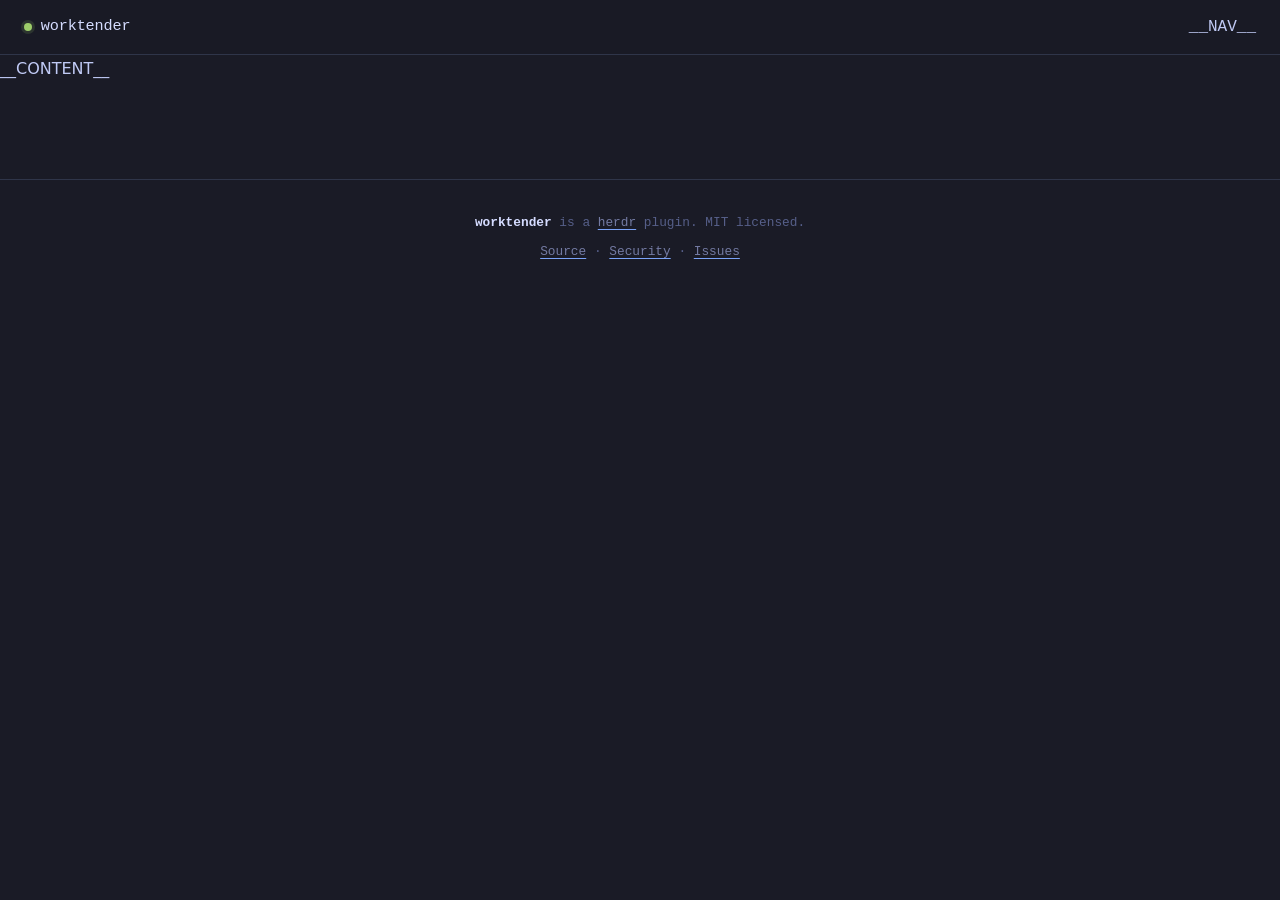
<file: site/template.html>
<!doctype html>
<html lang="en">
<head>
<meta charset="utf-8">
<meta name="viewport" content="width=device-width, initial-scale=1">
<title>__TITLE__</title>
<meta name="description" content="__DESCRIPTION__">
<link rel="stylesheet" href="style.css">
<link rel="icon" href="data:image/svg+xml,<svg xmlns='http://www.w3.org/2000/svg' viewBox='0 0 16 16'><text y='13' font-size='14'>&#127795;</text></svg>">
</head>
<body class="__BODYCLASS__">

<a class="skip" href="#main">Skip to content</a>

<header class="masthead">
  <a class="wordmark" href="index.html">worktender</a>
  <nav aria-label="Sections">
__NAV__
  </nav>
</header>

<main id="main">
__CONTENT__
</main>

<footer class="colophon">
  <p><strong>worktender</strong> is a <a href="https://github.com/herdrdev/herdr">herdr</a> plugin. MIT licensed.</p>
  <p><a href="https://github.com/steig/worktender">Source</a> &middot; <a href="https://github.com/steig/worktender/blob/main/SECURITY.md">Security</a> &middot; <a href="https://github.com/steig/worktender/issues">Issues</a></p>
</footer>

</body>
</html>
</file>
<file: site/style.css>
/* worktender docs — Tokyo Night, after herdr.dev. No webfonts, no external requests. */

:root {
  --bg:          #1a1b26;
  --bg-elevated: #202331;
  --bg-inset:    #16161e;
  --ink:         #d5dcff;
  --ink-soft:    #c0caf5;
  --muted:       #737aa2;
  --muted-2:     #565f89;
  --line:        #2f3549;
  --line-strong: #414868;

  --accent: #7aa2f7;
  --green:  #9ece6a;
  --yellow: #e0af68;
  --red:    #f7768e;
  --purple: #bb9af7;

  --radius-lg: 6px;
  --radius-md: 4px;
  --radius-sm: 2px;

  --mono: ui-monospace, SFMono-Regular, "SF Mono", Menlo, Consolas, "Liberation Mono", monospace;
  --body: Inter, ui-sans-serif, system-ui, -apple-system, BlinkMacSystemFont, "Segoe UI", sans-serif;

  --content: 46rem;
  --wide: 1100px;

  color-scheme: dark;
}

* { box-sizing: border-box; }

html { -webkit-text-size-adjust: 100%; }

body {
  margin: 0;
  background: var(--bg);
  color: var(--ink-soft);
  font-family: var(--body);
  font-size: 16px;
  line-height: 1.7;
  -webkit-font-smoothing: antialiased;
}

.skip { position: absolute; left: -9999px; }
.skip:focus {
  left: 1rem; top: 1rem; z-index: 10;
  background: var(--bg-elevated);
  color: var(--ink);
  padding: 0.5rem 0.9rem;
  border: 1px solid var(--accent);
  border-radius: var(--radius-md);
}

/* ── masthead ─────────────────────────────────────────────────────── */

.masthead {
  position: sticky;
  top: 0;
  z-index: 5;
  display: flex;
  flex-wrap: wrap;
  align-items: center;
  gap: 0.5rem 1.5rem;
  padding: 0.85rem 1.5rem;
  background: color-mix(in srgb, var(--bg) 90%, transparent);
  backdrop-filter: blur(10px);
  border-bottom: 1px solid var(--line);
  font-family: var(--mono);
}

.wordmark {
  display: inline-flex;
  align-items: center;
  gap: 0.55rem;
  font-size: 0.95rem;
  font-weight: 500;
  color: var(--ink);
  text-decoration: none;
  letter-spacing: -0.01em;
}
.wordmark::before {
  content: "";
  width: 0.5rem;
  height: 0.5rem;
  border-radius: 50%;
  background: var(--green);
  box-shadow: 0 0 0 3px color-mix(in srgb, var(--green) 14%, transparent);
}

.masthead nav {
  display: flex;
  flex-wrap: wrap;
  gap: 0.3rem 1.1rem;
  margin-left: auto;
}
.masthead nav a {
  font-size: 0.83rem;
  color: var(--muted);
  text-decoration: none;
  padding: 0.15rem 0;
  border-bottom: 1px solid transparent;
}
.masthead nav a:hover { color: var(--ink-soft); }
.masthead nav a[aria-current="page"] {
  color: var(--ink);
  border-bottom-color: var(--accent);
}

/* ── layout ───────────────────────────────────────────────────────── */

/* One flush-left column. Prose is held to a readable measure by max-width
   rather than by centring, so a heading and a card share the same left edge. */
main {
  display: grid;
  grid-template-columns:
    [full-start] minmax(1.25rem, 1fr)
    [content-start] minmax(0, var(--wide)) [content-end]
    minmax(1.25rem, 1fr) [full-end];
  padding-bottom: 6rem;
}
main > * {
  grid-column: content;
  max-width: var(--content);
}
main > .cards,
main > figure,
main > .scroll,
main > .hero { max-width: none; }

/* The rule above a section spans the column, not the prose measure. */
main > h2 { max-width: none; }
main > h2 > span { display: inline-block; max-width: var(--content); }

/* ── type ─────────────────────────────────────────────────────────── */

h1, h2, h3 {
  font-family: var(--mono);
  color: var(--ink);
  font-weight: 500;
  letter-spacing: -0.02em;
  line-height: 1.14;
  text-wrap: balance;
}

h1 {
  font-size: clamp(1.9rem, 5vw, 3.1rem);
  margin: 3rem 0 1.25rem;
}

h2 {
  font-size: clamp(1.3rem, 2.6vw, 1.65rem);
  margin: 4rem 0 1rem;
  padding-top: 2rem;
  border-top: 1px solid var(--line);
}
h2::before {
  content: "# ";
  color: var(--muted-2);
}

h3 { font-size: 1.05rem; margin: 2rem 0 0.5rem; }

p, ul, ol { margin: 0 0 1.2rem; }
li { margin-bottom: 0.55rem; }
li > ul { margin-top: 0.55rem; }

ul { padding-left: 1.25rem; }
ul li::marker { color: var(--line-strong); }
ol li::marker { color: var(--muted-2); font-family: var(--mono); }

a {
  color: var(--ink);
  text-decoration-color: var(--accent);
  text-decoration-thickness: 1px;
  text-underline-offset: 3px;
}
a:hover { color: var(--accent); }

strong { color: var(--ink); font-weight: 600; }
em { color: var(--ink-soft); }

hr { border: 0; border-top: 1px solid var(--line); margin: 3rem 0; }

/* ── code ─────────────────────────────────────────────────────────── */

code {
  font-family: var(--mono);
  font-size: 0.85em;
  color: var(--ink);
  background: color-mix(in srgb, var(--accent) 10%, transparent);
  padding: 0.1em 0.35em;
  border-radius: var(--radius-sm);
}

pre {
  background: var(--bg-inset);
  border: 1px solid var(--line);
  border-radius: var(--radius-lg);
  padding: 1rem 1.15rem;
  overflow-x: auto;
  margin: 0 0 1.5rem;
  line-height: 1.6;
}
pre code {
  background: none;
  padding: 0;
  font-size: 0.82rem;
  color: var(--ink-soft);
}

/* status words, coloured the way the terminal shows them */
.st-planned { color: var(--yellow); background: color-mix(in srgb, var(--yellow) 12%, transparent); }
.st-blocked { color: var(--red);    background: color-mix(in srgb, var(--red) 12%, transparent); }
.st-done    { color: var(--green);  background: color-mix(in srgb, var(--green) 12%, transparent); }

/* ── tables ───────────────────────────────────────────────────────── */

.scroll { overflow-x: auto; margin: 0 0 1.75rem; }

table { border-collapse: collapse; width: 100%; font-size: 0.93rem; }
th {
  text-align: left;
  font-family: var(--mono);
  font-weight: 500;
  font-size: 0.7rem;
  letter-spacing: 0.09em;
  text-transform: uppercase;
  color: var(--muted-2);
  padding: 0 1.25rem 0.6rem 0;
  border-bottom: 1px solid var(--line-strong);
  white-space: nowrap;
}
td {
  vertical-align: baseline;
  padding: 0.75rem 1.25rem 0.75rem 0;
  border-bottom: 1px solid var(--line);
  color: var(--muted);
}
td strong, td code { color: var(--ink); }
td:first-child { white-space: nowrap; }

/* ── hero ─────────────────────────────────────────────────────────── */

.hero { padding: clamp(3rem, 8vw, 5.5rem) 0 2.5rem; }

.eyebrow {
  display: flex;
  align-items: center;
  gap: 0.55rem;
  font-family: var(--mono);
  font-size: 0.82rem;
  color: var(--muted);
  margin: 0 0 1.5rem;
}
.eyebrow::before {
  content: "";
  width: 0.45rem;
  height: 0.45rem;
  border-radius: 50%;
  background: var(--accent);
}

.hero h1 { margin: 0 0 1.5rem; font-size: clamp(2.1rem, 6vw, 3.6rem); }

.lede {
  font-size: clamp(1.05rem, 2vw, 1.2rem);
  line-height: 1.6;
  color: var(--ink-soft);
  max-width: 34em;
  margin-bottom: 1.25rem;
}

.orient {
  font-size: 0.92rem;
  color: var(--muted);
  max-width: 34em;
  margin-bottom: 2rem;
}

.actions { display: flex; flex-wrap: wrap; gap: 0.6rem; align-items: center; }
.button {
  display: inline-block;
  font-family: var(--mono);
  font-size: 0.85rem;
  padding: 0.6rem 1.15rem;
  border-radius: var(--radius-md);
  text-decoration: none;
  border: 1px solid var(--line-strong);
}
.button.primary {
  background: var(--ink);
  border-color: var(--ink);
  color: var(--bg);
  font-weight: 600;
}
.button.primary:hover { background: #fff; border-color: #fff; color: var(--bg); }
.button.ghost { color: var(--ink-soft); background: transparent; }
.button.ghost:hover { border-color: var(--accent); color: var(--ink); background: var(--bg-elevated); }

/* ── terminal ─────────────────────────────────────────────────────── */

figure { margin: 0 0 2rem; }

.terminal {
  background: var(--bg-inset);
  border: 1px solid var(--line);
  border-radius: var(--radius-lg);
  padding: 1rem 1.15rem;
  overflow-x: auto;
  font-family: var(--mono);
  font-size: 0.8rem;
  line-height: 1.75;
  white-space: pre;
  color: var(--ink-soft);
}
.terminal .prompt { color: var(--muted-2); }
.terminal .here   { color: var(--accent); }
.terminal .busy   { color: var(--green); }
.terminal .none   { color: var(--muted-2); }

figcaption {
  font-family: var(--body);
  font-size: 0.87rem;
  color: var(--muted);
  margin-top: 0.85rem;
  line-height: 1.6;
}

/* ── callout ──────────────────────────────────────────────────────── */

.callout {
  background: var(--bg-elevated);
  border: 1px solid var(--line);
  border-left: 2px solid var(--yellow);
  border-radius: 0 var(--radius-lg) var(--radius-lg) 0;
  padding: 1rem 1.2rem;
  margin: 0 0 1.75rem;
  font-size: 0.95rem;
}
.callout > :last-child { margin-bottom: 0; }
.callout .label {
  display: block;
  font-family: var(--mono);
  font-size: 0.68rem;
  letter-spacing: 0.11em;
  text-transform: uppercase;
  color: var(--yellow);
  margin-bottom: 0.5rem;
}

/* ── cards ────────────────────────────────────────────────────────── */

.cards {
  display: grid;
  grid-template-columns: repeat(auto-fit, minmax(16rem, 1fr));
  gap: 1rem;
  margin: 0 0 2rem;
  padding: 0;
  list-style: none;
}
.card {
  background: var(--bg-elevated);
  border: 1px solid var(--line);
  border-top: 2px solid var(--accent);
  border-radius: var(--radius-lg);
  padding: 1.2rem 1.3rem 1.4rem;
}
.cards .card:nth-child(2) { border-top-color: var(--green); }
.cards .card:nth-child(3) { border-top-color: var(--yellow); }
.card h3 {
  margin: 0 0 0.6rem;
  font-size: 0.98rem;
  letter-spacing: -0.01em;
}
.card p {
  margin: 0;
  font-size: 0.9rem;
  line-height: 1.6;
  color: var(--muted);
}

/* ── asks: what you actually say ──────────────────────────────────── */

.asks { list-style: none; padding: 0; margin: 0 0 1.75rem; }
.asks li {
  position: relative;
  background: var(--bg-elevated);
  border: 1px solid var(--line);
  border-radius: var(--radius-md);
  padding: 0.6rem 1rem 0.6rem 2.4rem;
  margin-bottom: 0.5rem;
  color: var(--ink-soft);
  font-size: 0.95rem;
}
.asks li::before {
  content: "\276F";
  position: absolute;
  left: 1rem;
  color: var(--accent);
  font-family: var(--mono);
  font-size: 0.85rem;
}

/* ── qualify: yes / no lists ──────────────────────────────────────── */

.qualify { list-style: none; padding: 0; margin: 0 0 1.75rem; }
.qualify li {
  position: relative;
  padding-left: 1.8rem;
  margin-bottom: 0.7rem;
}
.qualify li::before {
  content: "+";
  position: absolute;
  left: 0.25rem;
  font-family: var(--mono);
  color: var(--green);
}
.qualify li.no { color: var(--muted); }
.qualify li.no::before { content: "\00D7"; color: var(--red); }

/* ── contents ─────────────────────────────────────────────────────── */

.contents {
  list-style: none;
  padding: 0;
  margin: 0 0 1.75rem;
  border-top: 1px solid var(--line);
}
.contents li { margin: 0; border-bottom: 1px solid var(--line); }
.contents a { display: block; padding: 0.9rem 0; text-decoration: none; }
.contents a:hover .name { color: var(--accent); }
.contents .name {
  font-family: var(--mono);
  font-size: 0.92rem;
  color: var(--ink);
}
.contents .name::after { content: " \2192"; color: var(--muted-2); }
.contents .what {
  display: block;
  color: var(--muted);
  font-size: 0.88rem;
  line-height: 1.55;
  margin-top: 0.15rem;
}

/* ── colophon ─────────────────────────────────────────────────────── */

.colophon {
  border-top: 1px solid var(--line);
  padding: 2rem 1.5rem 3.5rem;
  text-align: center;
  color: var(--muted-2);
  font-family: var(--mono);
  font-size: 0.8rem;
}
.colophon p { margin: 0 0 0.45rem; }
.colophon a { color: var(--muted); }

@media (max-width: 34rem) {
  .masthead { padding: 0.75rem 1rem; }
  .masthead nav { margin-left: 0; width: 100%; }
  h2 { margin-top: 3rem; }
}
</file>
